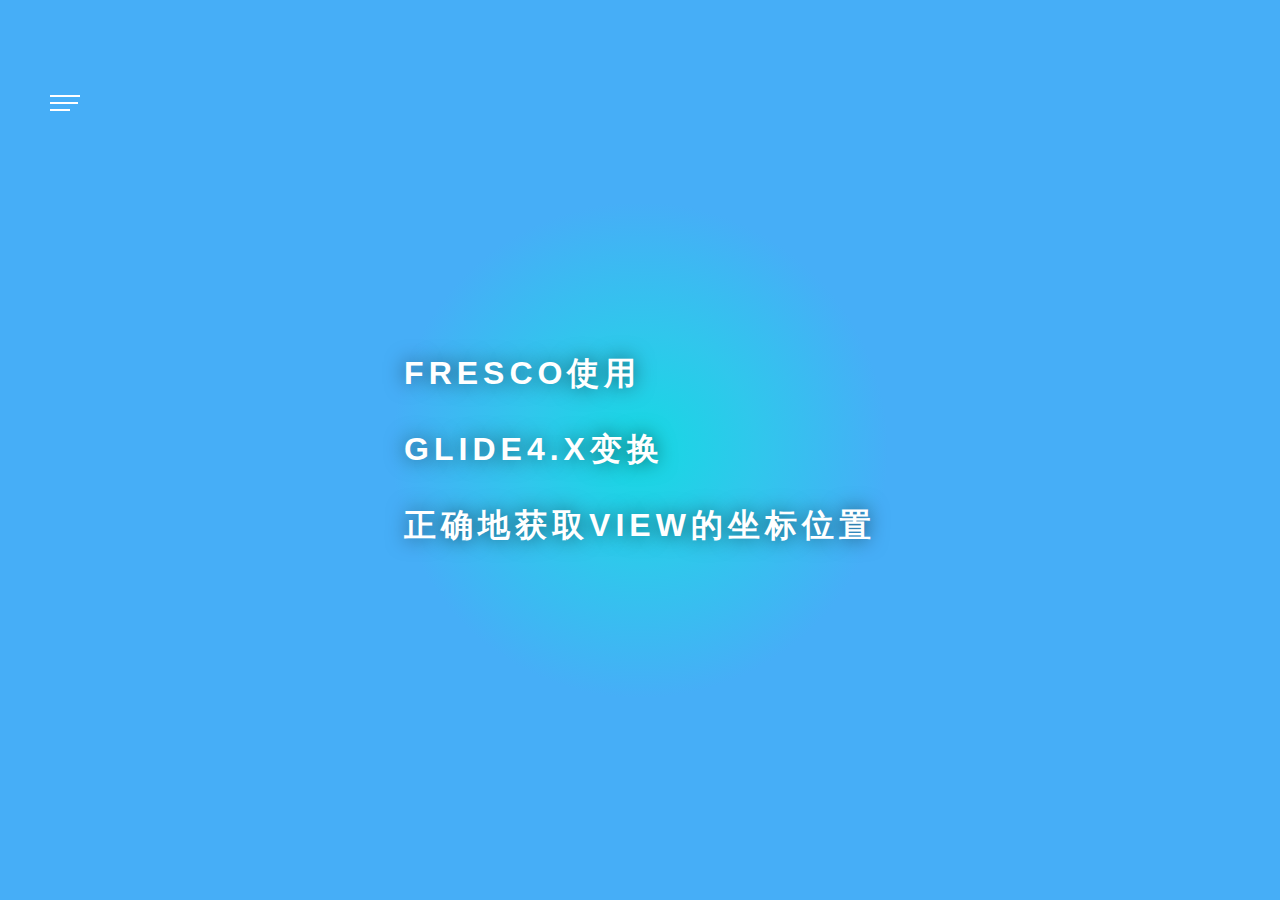
<file: index.html>
﻿<!DOCTYPE html>
<html lang="en" >
<head>
<meta charset="UTF-8">
<meta name="viewport" content="width=device-width">
<title>个人的一些总结</title>
<link rel="shortcut icon" href="/images/title_icon.png">
<link rel="stylesheet" href="css/style.css">

</head>
<body>

<nav>
	<div class="menu-btn">
		<div class="line line--1"></div>
		<div class="line line--2"></div>
		<div class="line line--3"></div>
	</div>

	<div class="nav-links">
		<a href="" class="link">常见问题</a>
		<a href="" class="link">实用工具</a>
		<a href="" class="link">图片处理</a>
		<a href="fresco" class="link">About</a>
	</div>
</nav>

<div class="inform">
	<p>
      		<b><a href="fresco">Fresco使用</a></b>
	</p>
	
	<p>
      		<b><a href="glideTransform">Glide4.x变换</a></b>
	</p>
	
	<p>
		<b><a href="https://juejin.im/entry/5dae45f8f265da5ba46f6106">正确地获取View的坐标位置</a></b>
	</p>
</div>

<script  src="js/index.js"></script>

</body>
</html>
</file>
<file: css/style.css>
* {
    box-sizing: border-box;
}

html,
body {
    height: 100vh;
    width: 100%;
}

body {
    margin: 0;
    padding: 0;
	background-image: radial-gradient(circle 248px at center, #16d9e3 0%, #30c7ec 47%, #46aef7 100%);
	
}

nav {
    overflow: hidden;
    position: relative;
    transform: translateX(-300px);
    height: 100%;
    width: 400px;
    transition: all 800ms cubic-bezier(.8, 0, .33, 1);
    border-radius: 0% 0% 100% 50%;
}

nav.nav-open {
    transform: translateX(0px);
    border-radius: 0% 0% 0% 0%;
	 background: rgba(255, 255, 255, 0.6);
}

nav .menu-btn {
    position: absolute;
    top: 10%;
    right: 5%;
    padding: 0;
    width: 30px;
    cursor: pointer;
    z-index: 2;
}

nav .menu-btn .line {
    padding: 0;
    width: 30px;
    background: #fff;
    height: 2px;
    margin: 5px 0;
    transition: all 700ms cubic-bezier(.9, 0, .33, 1);
}

nav .menu-btn .line.line--1 {
    width: 30px;
    transform: rotate(0) translateY(0);
}

nav .menu-btn .line.line--1.line-cross {
    width: 30px;
    transform: rotate(45deg) translateY(10px);
	 background: rgba(0,0,0,0.6);
}

nav .menu-btn .line.line--2 {
    width: 28px;
    transform: translateX(0);
}

nav .menu-btn .line.line--2.line-fade-out {
    width: 28px;
    transform: translate(30px);
    opacity: 0;
}

nav .menu-btn .line.line--3 {
    width: 20px;
    transform: rotate(0) translateY(0);
}

nav .menu-btn .line.line--3.line-cross {
    width: 30px;
    transform: rotate(-45deg) translateY(-10px);
	 background: rgba(0,0,0,0.6);
}

nav .nav-links {
    position: absolute;
    left: 0;
    top: 0;
    width: 100%;
    height: 100%;
    display: flex;
    flex-direction: column;
    align-items: center;
    justify-content: center;
    transform: translateX(-100px);
    opacity: 0;
    transition: all 900ms cubic-bezier(.9, 0, .33, 1);
}

nav .nav-links.fade-in {
    opacity: 1;
    transform: translateX(0px);
}

nav .nav-links .link {
    margin: 20px 0;
    text-decoration: none;
    font-family: sans-serif;
    color: rgba(0,0,0,0.9);
    font-weight: 700;
    text-transform: uppercase;
    font-size: 1.2rem;
    transition: all 300ms cubic-bezier(.9, 0, .33, 1);
}

nav .nav-links .link:hover {
    color: rgba(0, 0, 0, .5);
}


.inform{
	position: absolute;
	top: 50%;
	left: 50%;
	transform: translate(-50%, -50%);
	color: rgba(255, 255, 255, 0.8);
	font-size: 2rem;
	font-family: sans-serif;
	text-transform: uppercase;
	letter-spacing: 5px;
	text-shadow: 0 0 20px rgba(0,0,0,0.6);
}

a{
	margin: 0 20px;
	color: #fff;
	font-size: 2rem;
	transition: all 400ms ease;
	text-decoration: none;
}

a:hover{
	color: #222;
}
</file>
